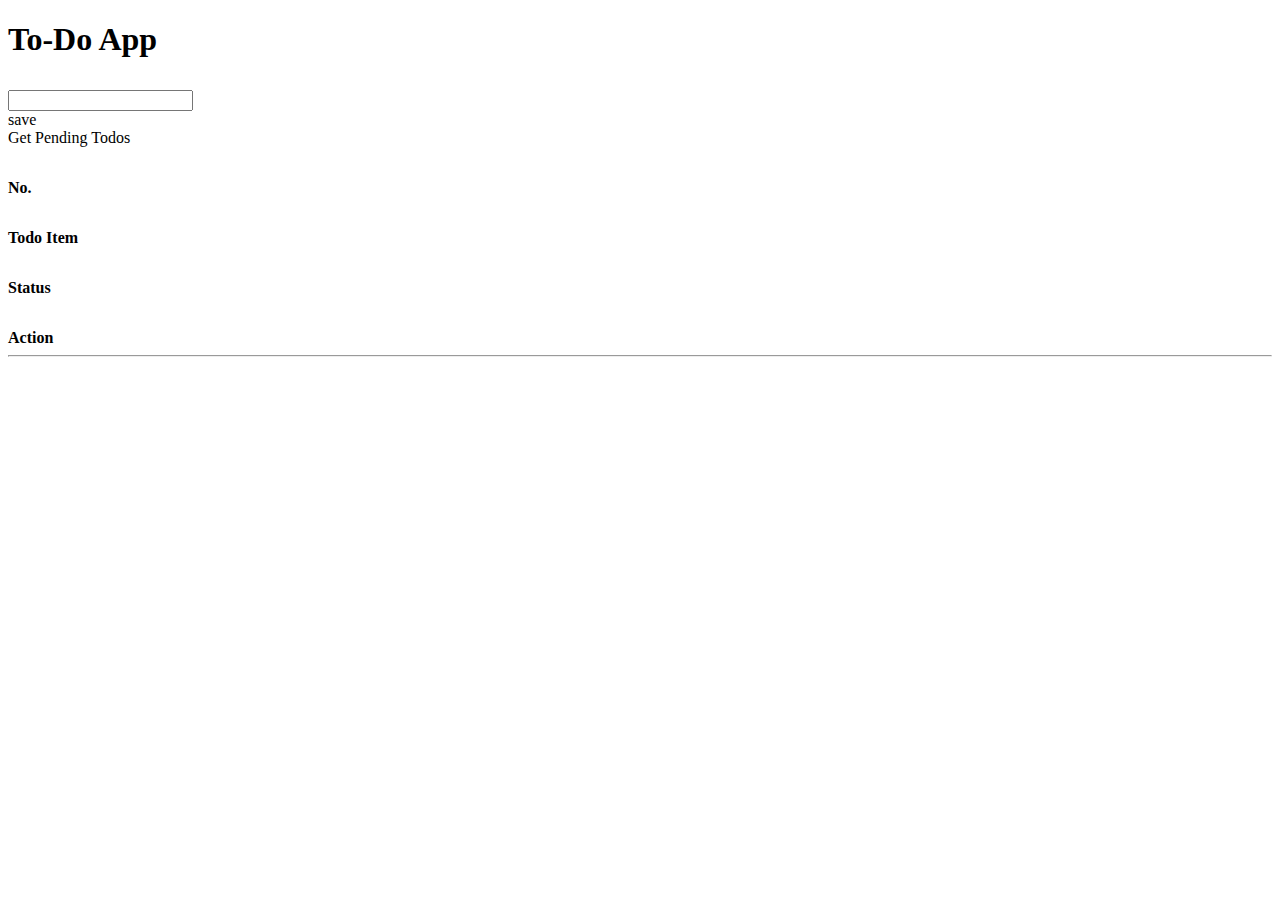
<file: Day24/index.html>
<!DOCTYPE html>
<html lang="en">
<head>
    <meta charset="UTF-8">
    <meta name="viewport" content="width=device-width, initial-scale=1.0">
    <title>Todo App</title>
    <link href="https://cdn.jsdelivr.net/npm/bootstrap@5.2.3/dist/css/bootstrap.min.css" rel="stylesheet" integrity="sha384-rbsA2VBKQhggwzxH7pPCaAqO46MgnOM80zW1RWuH61DGLwZJEdK2Kadq2F9CUG65" crossorigin="anonymous">
    <link rel="stylesheet" href="style.css">
</head>
<body>

 
    <div class = "todo-app">
        <div class="container">
<div class="row">
<header class="text-center">
    <h1>To-Do App</h1>
</header>
</div>

<div class="row">
<div class="input-section d-flex flex-row justify-content=center">
    <div class="todo-input">
<input type="text" id="todo-input-bar" class="form-control" idplaceholder="Write another to do">
    </div>
    <div class="save-todo btn btn-primary" id="save-todo" disabled>
save
    </div>
    <div onclick="clickBtn()" class="get-todos btn btn-warning" id="get-todos">
Get Pending Todos
    </div>
</div>
</div> 


<!-- List of todos -->

<div class="todo-data" id="todo-data">
    <div class="row">
        <div class="list-todo-heading d-flex flex-row justify-content-between">
     <div class="todo-no">No.</div>
     <div class="todo-detail">Todo Item</div>
     <div class="todo-status">Status</div>
     <div class="todo-action">Action</div>
        </div>
     </div>
     <hr>  
     
     <div class="todo-data-list" id="todo-data-list">

     </div>
     <!-- actual todo -->

     <!-- <div class="row">
        <div class="todo-item d-flex flex-row justify-content-between align-items-center">
            <div class="todo-no">1.</div>
            <div class="todo-detail text-muted">Complete the actionn items on todo</div>
            <div class="todo-status text-muted">In Progress</div>
           <div class="todo-action">
            <button class="btn btn-danger">Delete</button>
            <button class="btn btn-success">Finished</button>
           </div>
        </div>
        <hr>
     </div>

     <div class="row">
        <div class="todo-item d-flex flex-row justify-content-between align-items-center">
            <div class="todo-no">2.</div>
            <div class="todo-detail text-muted">Complete the actionn items on todo</div>
            <div class="todo-status text-muted">In Progress</div>
           <div class="todo-action">
            <button class="btn btn-danger">Delete</button>
            <button class="btn btn-success">Finished</button>
           </div>
        </div>
        <hr>
     </div>

     <div class="row">
        <div class="todo-item d-flex flex-row justify-content-between align-items-center">
            <div class="todo-no">3.</div>
            <div class="todo-detail text-muted">Complete the actionn items on todo</div>
            <div class="todo-status text-muted">In Progress</div>
           <div class="todo-action d-flex justify-content-start gap-2">
            <button class="btn btn-danger mx-2">Delete</button>
            <button class="btn btn-success">Finished</button>
           </div>
        </div>
        <hr>
     </div> -->

</div>





        </div>
    </div>



    <script src="https://cdn.jsdelivr.net/npm/@popperjs/core@2.11.6/dist/umd/popper.min.js" integrity="sha384-oBqDVmMz9ATKxIep9tiCxS/Z9fNfEXiDAYTujMAeBAsjFuCZSmKbSSUnQlmh/jp3" crossorigin="anonymous"></script>
<script src="https://cdn.jsdelivr.net/npm/bootstrap@5.2.3/dist/js/bootstrap.min.js" integrity="sha384-cuYeSxntonz0PPNlHhBs68uyIAVpIIOZZ5JqeqvYYIcEL727kskC66kF92t6Xl2V" crossorigin="anonymous"></script>
    <script src="index.js"></script>
</body>
</html>
</file>
<file: Day24/style.css>
html{
    box-sizing : border-box;
}

*, *::after, *::before{
    box-sizing: inherit;
}

:root{
    --light-gray: #7284a1;
}
.input-section{
    gap : 2rem;
    margin-top: 2rem;
}

.todo-input{
   flex-basis: 60%;  
}

.list-todo-heading > div{
    font-weight: bold;
    font-size:  1rem;
    margin-top: 2rem;
}

.todo-no{
    flex-basis: 3%;
}

.todo-detail{
    flex-basis: 55%;
}

.todo-status{
    flex-basis: 10%;
}

.todo-action{
    flex-basis: 15%;
}

.todo-action button{
    padding-top: 0.7rem;
    padding-bottom: 0.7rem;
}

.todo-item{
    font-size: 1.3rem;
    margin-bottom: 1rem;
}
</file>
